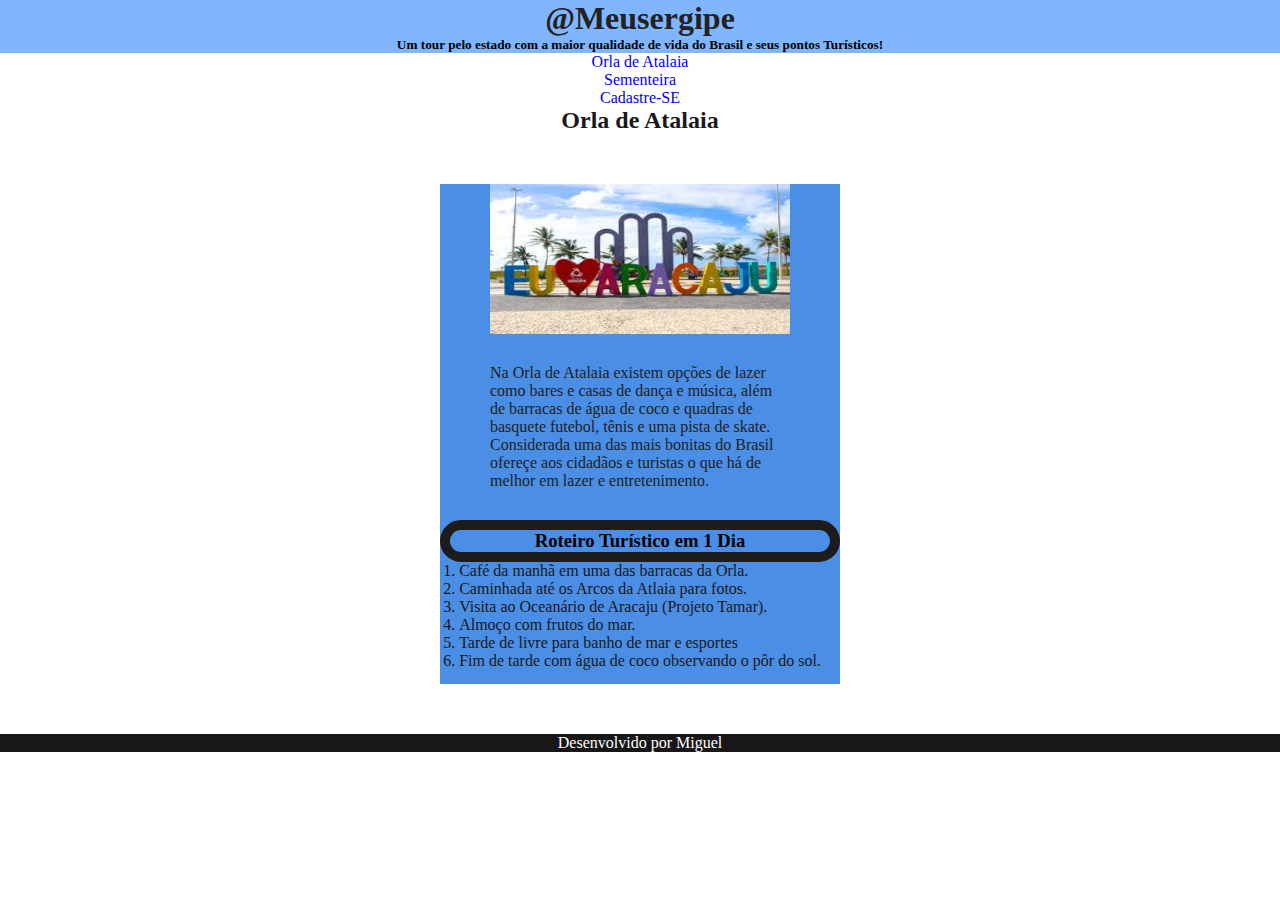
<file: index.html>
<IDOCTYPE html>
    <html lang="pt-BR">

    <head>
        <meta charset="UTF-8">
        <title>Sergipe</title>
        <link rel="stylesheet" href="index.css">
    </head>

    <body>
        <header>
        <h1>@Meusergipe</h1>
            <h5>Um tour pelo estado com a maior qualidade de vida do Brasil e seus pontos Turísticos!</h5>
        </header>

        <nav>
            <a href="#atalaia">Orla de Atalaia</a> <br>
            <a href="sementeira.html">Sementeira</a> <br>
            <a href="cadastro.html">Cadastre-SE </a> <br>
        </nav>

        <main>
            <section id="Atalaia">
                <h2>Orla de Atalaia</h2>
                <div>
                    <img src="OrladeAtalaia.jpg" width="300" height="150" alt="Orla de Atalaia"> 
                    <p>Na Orla de Atalaia existem opções de lazer como bares e casas de dança e música, além de barracas
                        de água de coco e quadras de basquete
                        futebol, tênis e uma pista de skate. Considerada uma das
                        mais bonitas do Brasil
                        ofereçe aos cidadãos e turistas o que há de melhor em lazer e entretenimento.</p>
                        <h3 id = h3roteiro> Roteiro Turístico em 1 Dia </h3>
                    <ol>
                     <li> Café da manhã em uma das barracas da Orla.  </li>
                     <li> Caminhada até os Arcos da Atlaia para fotos. </li>
                     <li> Visita ao Oceanário de Aracaju (Projeto Tamar).</li>
                     <li> Almoço com frutos do mar.        </li>      
                     <li> Tarde de livre para banho de mar e esportes </li>
                     <li> Fim de tarde com água de coco observando o pôr do sol. </li>
                    </ol>
                </div>
            </section>
        </main>
        <footer> 
        <p>Desenvolvido por Miguel</p> 
        </footer>
    </body>
    </html>
</file>
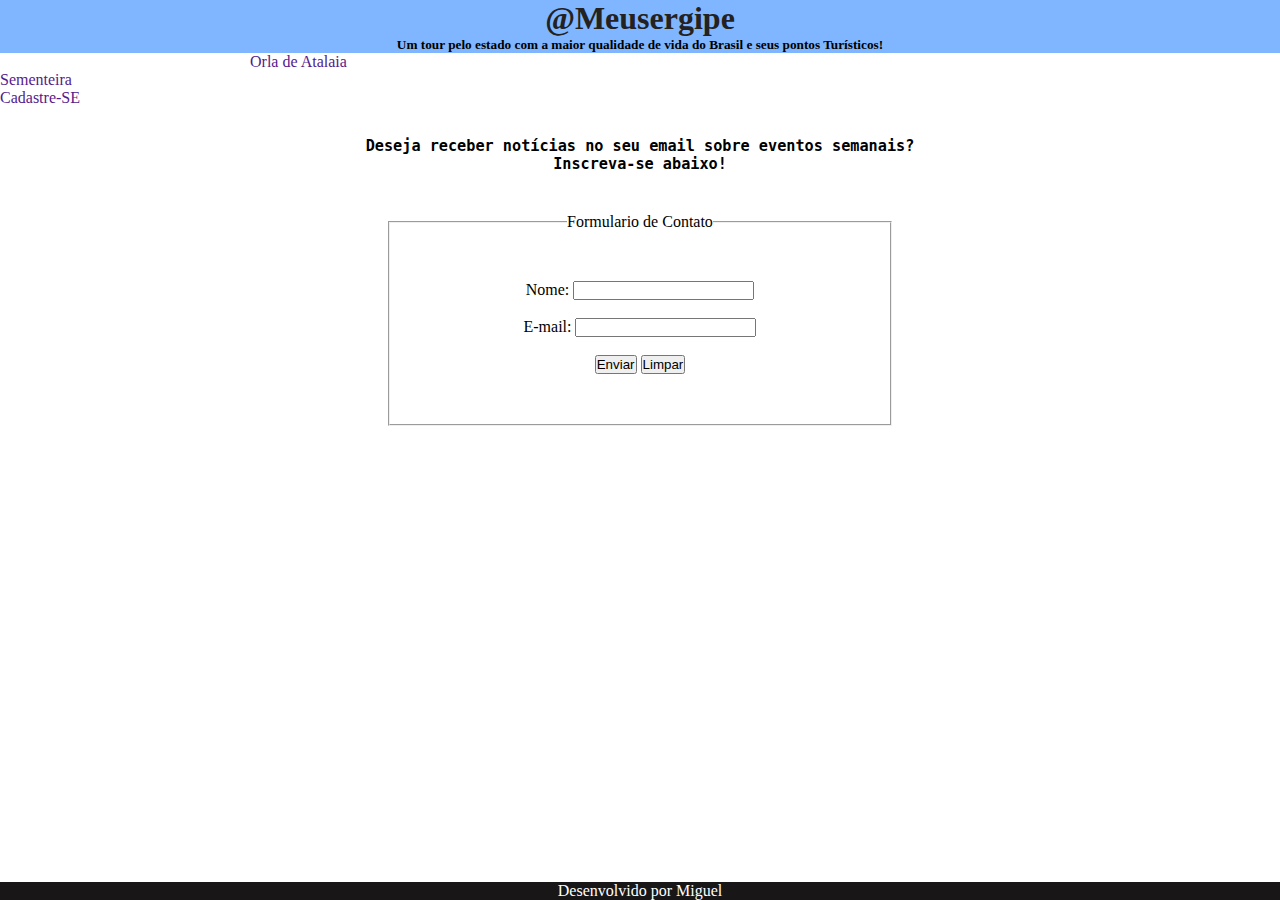
<file: cadastro.html>
<IDOCTYPE html>
    <html lang="pt-BR">

    <head>
        <meta charset="UTF-8">
        <title>Sergipe</title>
        <link rel="stylesheet" href="cadastro.css">
    </head>

    <body>
        <header>
        <h1>@Meusergipe</h1>
            <h5>Um tour pelo estado com a maior qualidade de vida do Brasil e seus pontos Turísticos!</h5>
        </header>

        <nav1>
            <a href id="#atalaia">Orla de Atalaia</a> <br>
            <a href id="sementeira.html">Sementeira</a> <br>
            <a href id="cadastro.html">Cadastre-SE </a> <br>
        </nav1>

<main>

    <h3>Deseja receber notícias no seu email sobre eventos semanais? <br> Inscreva-se abaixo!</h3>
        <form action="/processar-dados"> 
       <fieldset style="width:400px;text-align:center;">
    <legend>Formulario de Contato</legend>
    <div>  
    <label for="nome">Nome:</label>
     <input type="text" id="nome" name="nome_usuario" required><br><br>
       
       <label for="email">E-mail:</label>
     <input type="email" id="email" name="email_usuario" required><br><br>
     
      <button type="submit">Enviar</button>
     <button type="reset">Limpar</button>
    </div>
      </fieldset>
     </form>
    </main>
        <footer> 
        <p>Desenvolvido por Miguel</p> 
        </footer>
    </body>
    </html>
</file>
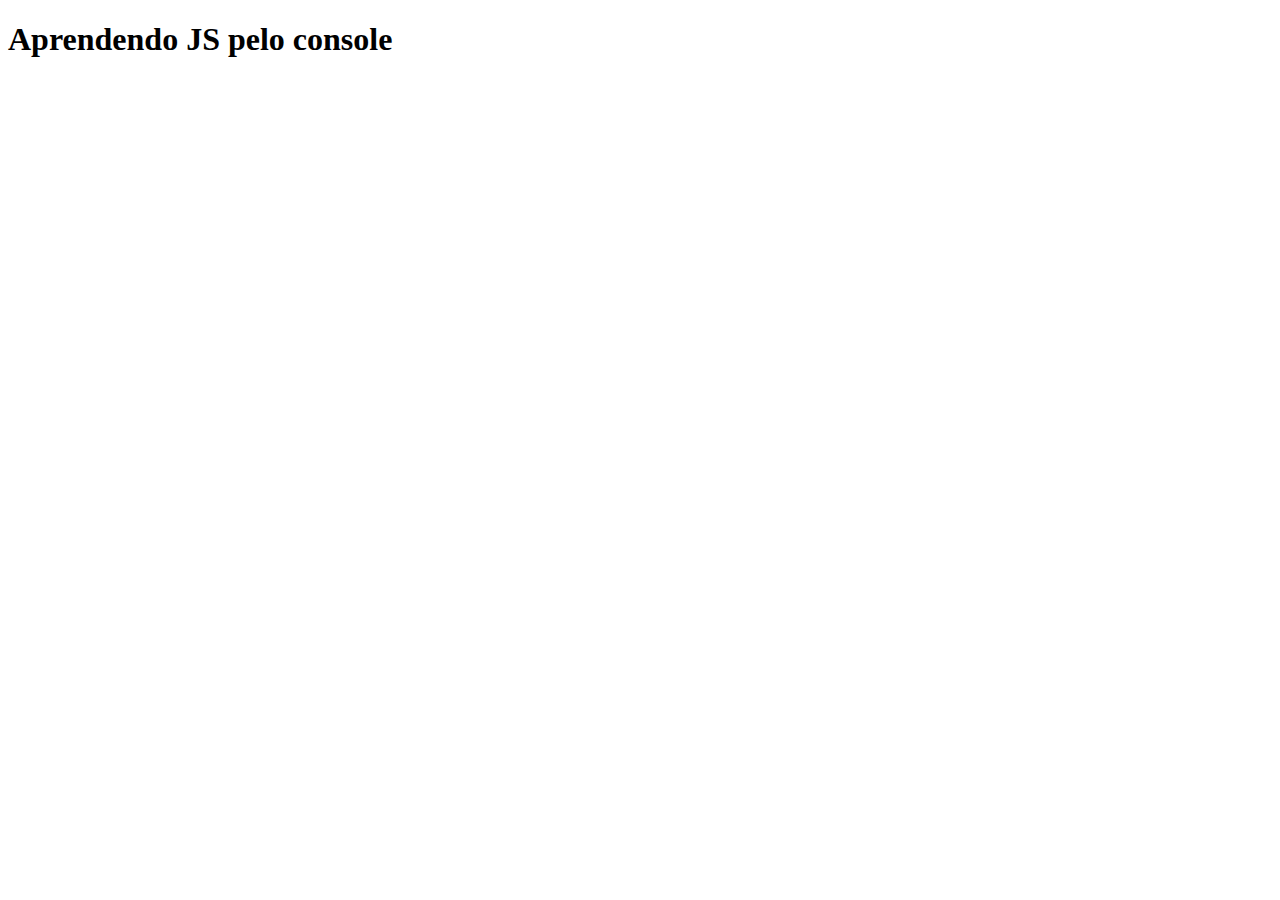
<file: logicacomjs.html>
<!DOCTYPE html>
<html lang="en">
<head>
    <meta charset="UTF-8">
    <meta name="viewport" content="width=device-width, initial-scale=1.0">
    <title>Document</title>
</head>
<body>
    <h1> Aprendendo JS pelo console </h1>
<script src="logicacomjs.js"> </script>
</body>
</html>
</file>
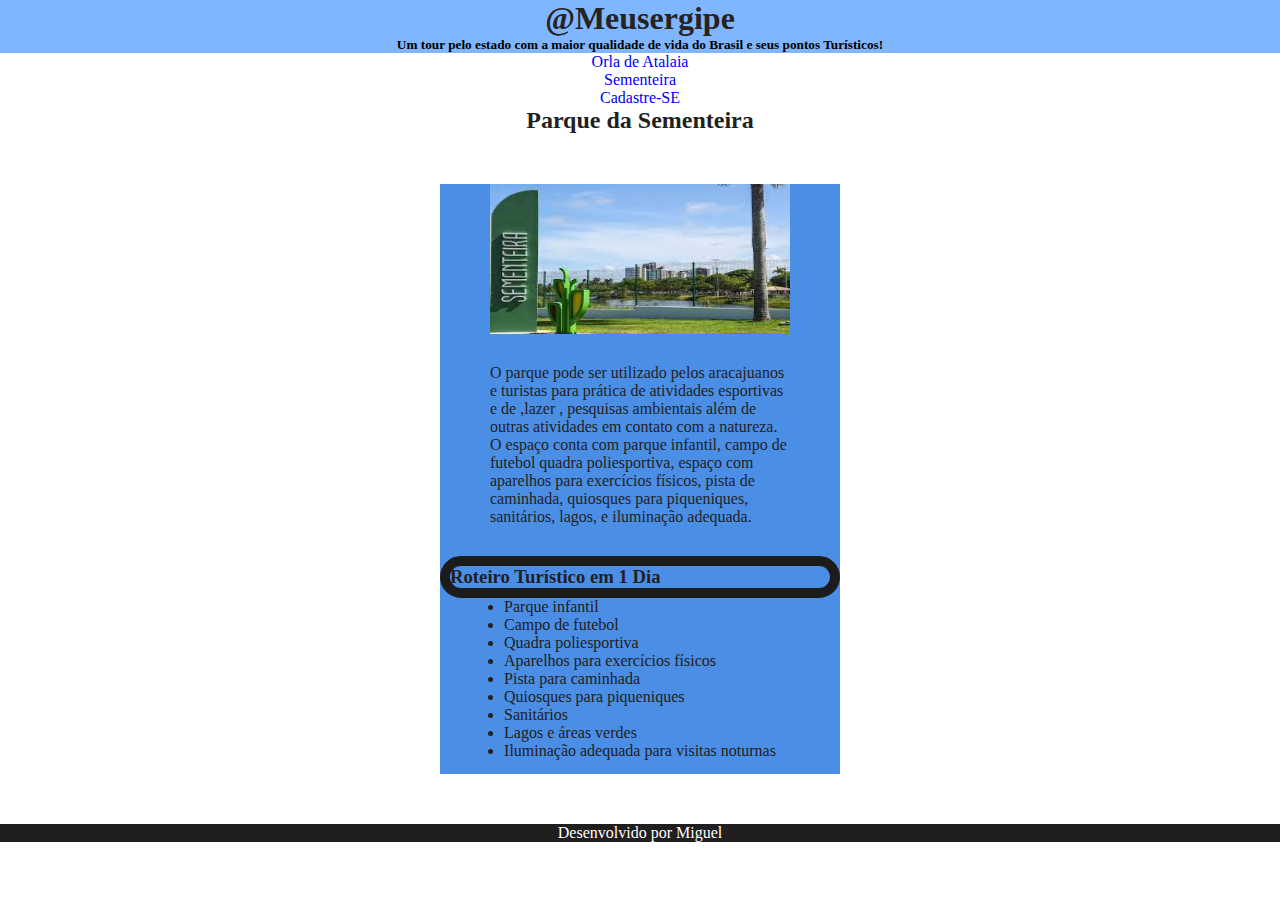
<file: Sementeira.html>
<IDOCTYPE html>
    <html lang="pt-BR">
    <head>
        <meta charset="UTF-8">
        <title>Sergipe</title>  
        <link rel="stylesheet" href="Sementeira.css">                                         
    </head>
<body>
<header>
 <h1>@Meusergipe</h1>
     <h5>Um tour pelo estado com a maior qualidade de vida do Brasil e seus pontos Turísticos!</h5>
</header>
<nav> 
  <a href="index.html">Orla de Atalaia</a> <br>
  <a href="#sementeira">Sementeira</a> <br>
  <a href="cadastro.html">Cadastre-SE </a> <br>
</nav>
 <main> 
  <section id="Sementeira">
 <h2>Parque da Sementeira</h2>
 <div>
 <img src="Sementeira.jpg" width="300" height="150" alt="Sementeira">
 <p>O parque pode ser utilizado pelos aracajuanos e turistas para prática de atividades esportivas
    e de ,lazer , pesquisas ambientais além de outras atividades em contato com a natureza. O espaço
    conta com parque infantil, campo de futebol quadra poliesportiva, espaço com aparelhos para exercícios 
    físicos, pista de caminhada, quiosques para piqueniques, sanitários, lagos, e iluminação adequada.</p>
    <h3 id = "h3doroteiro"> Roteiro Turístico em 1 Dia </h3>
    <ul>
<li> Parque infantil</li>
<li> Campo de futebol</li>
<li> Quadra poliesportiva </li>
<li> Aparelhos para exercícios físicos</li>      
<li> Pista para caminhada</li>
<li> Quiosques para piqueniques</li>
<li> Sanitários</li>
<li> Lagos e áreas verdes</li>
<li> Iluminação adequada para visitas noturnas</li>
</ul>
</div>
</section>
 </main>
<footer>
<p> Desenvolvido por Miguel</p>    
</footer>       
</body>
 </html>
</file>
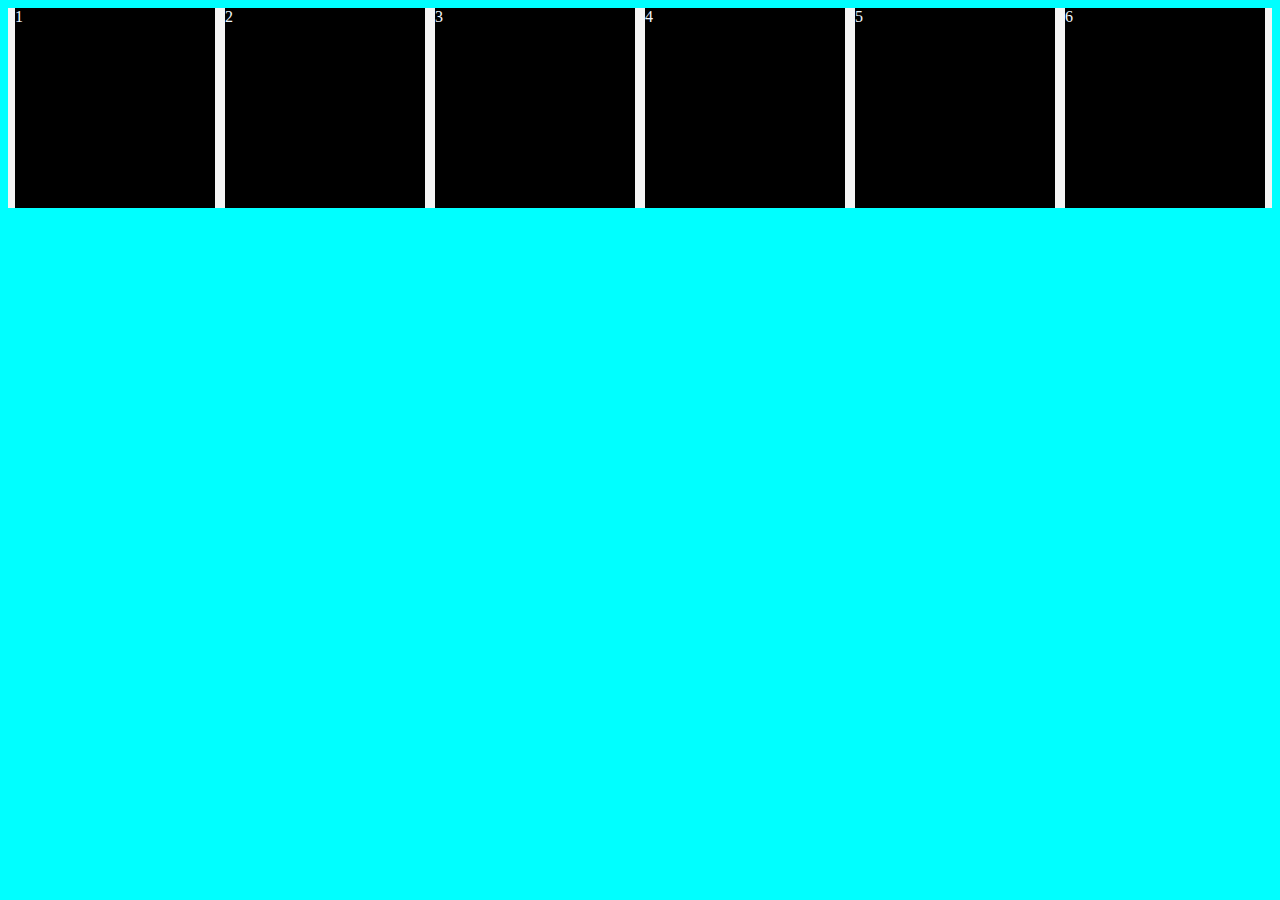
<file: testandoflex.html>
<!DOCTYPE html>
<html lang="en">

<head>
    <meta charset="UTF-8">
    <meta name="viewport" content="width=device-width, initial-scale=1.0">
    <title>Document</title>
    <link rel="stylesheet" href="testandoflex.css">
</head>

<body>
    <div class="container">
        <div class="item1">1</div>
        <div class="item1">2</div>
        <div class="item1">3</div>
        <div class="item1">4</div>
        <div class="item1">5</div>
        <div class="item1">6</div>
    </div>
</body>

</html>
</file>
<file: index.css>
h1 {
    text-align: center;
    font-family: Impact;
}

nav {
    text-align: center;

}

header {
    background-color: rgb(127, 182, 255);
}

h5 {
    text-align: center;

}

footer {
    background-color: rgb(24, 22, 22);
}

footer p {
    text-align: center;
    color: white;
}

p {
    text-align: left;
    color: rgb(32, 30, 30);
    margin: 30px 50px;
}

a {
    text-decoration: none;
}

h1 {
    text-align: center;
    color: rgb(36, 33, 33);
}

h2 {
    color: rgb(26, 24, 24);
}

ol {
    text-align: left;
    color: rgb(26, 24, 24)
}

*{
  margin:0;
  padding:0;
}


*{
    margin:0;
    padding:0;
  }

  div{
    width: 400px;
    height: 500px;
    background-color:lab(57.74% -0.73 -51.11);
    margin: 50px auto ;
    text-align: center;
}
ol{
   display: inline-block;

}
#h3roteiro{
    border: 10px solid #1d1c1c;
   border-radius: 80px;
}
h2{
    text-align: center;
 
}
</file>
<file: cadastro.css>
h1 {
    text-align: center;
    font-family: Impact;
}

nav1 {
    text-align: center;
    margin: 250px;
}

header {
    background-color: rgb(127, 182, 255);
}

h5 {
    text-align: center;

}

footer {
    background-color: rgb(24, 22, 22);
}

footer p {
    text-align: center;
    color: white;
}

p {
    text-align: left;
    color: rgb(32, 30, 30);
}

a {
    text-decoration: none;
}

h1 {
    text-align: center;
    color: rgb(36, 33, 33);
}

h2 {
    color: rgb(26, 24, 24);
}

ol {
    text-align: left;
    color: rgb(26, 24, 24)
}

*{
    margin:0;
    padding:0;
}

button{
       text-align: center;

}

h3{
    text-align: center;
    font-family: monospace;
    margin: 30px;
}
fieldset{
         margin: 40px auto 0 auto;
         display: block;
         min-width: 300px ;
         padding: 50px ;
        text-align: center;
}

footer{
    position: absolute;
    left: 0; bottom: 0; width: 100% ;
}
</file>
<file: Sementeira.css>
h1{
    text-align:center;
    font-family:Impact;
    color: rgb(39, 35, 35);
}

nav{
    text-align: center;
    
}

header{ background-color: rgb(127, 182, 255);}

h5{ 
    text-align: center;

}
footer{ background-color: rgb(32, 30, 30);
      

}

p{
    text-align: left;
    color: rgb(34, 31, 31);
    margin: 30px 50px;
}
a{ 
   text-decoration: none;

}
section{
        text-align: center;
        color: white;
}    

#sementeira{
        color: rgb(34, 31, 31);

}

ul{
   text-align: left;
   color: rgb(34, 32, 32);
}

footer p{
   text-align: center ;
color: white;
}

h3{
    text-align: left ;

}
 h2{
    text-align: center;

}

*{
    margin:0;
    padding:0;
}

  div{
    width: 400px;
    height: 590px;
    background-color:lab(57.74% -0.73 -51.11);
    margin: 50px auto;
    text-align: center;
}
ul{
    display: inline-block;

}
#h3doroteiro{
             border: 10px solid #1d1c1c;
            border-radius: 80px;
}
</file>
<file: testandoflex.css>
body {
    background-color: aqua;
}

.container {
    display: flex;
    background-color: whitesmoke;
    gap: 10px;
    /* height: 600px; */
    justify-content: center;
    align-items: center;
    flex-flow: row wrap;
}

.item1 {
    width: 200px;
    height: 200px;
    background-color: black;
    color: aliceblue;
}
</file>
